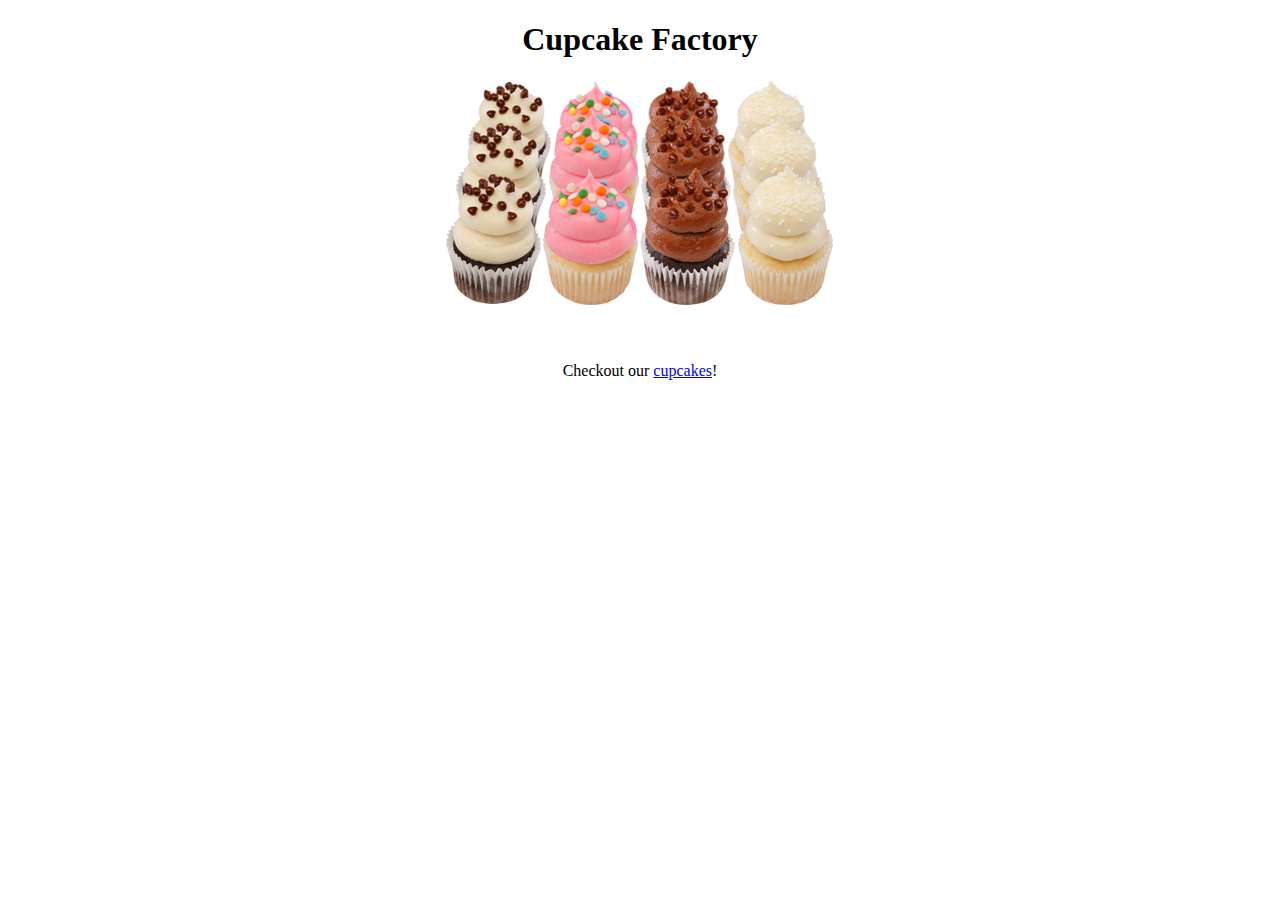
<file: index.html>
<!DOCTYPE html>

<html>
  <head>
    <title>Cupcake Factory</title>
    <link href="css/styles.css" rel="stylesheet" type="text/css">
  </head>
  <body>
    <h1>Cupcake Factory</h1>
    <img src="img/cupcake.jpg" alt="picture of some cupcakes">
    <p>Checkout our <a href="cupcakes.html">cupcakes</a>!</p>
  </body>
</html>
</file>
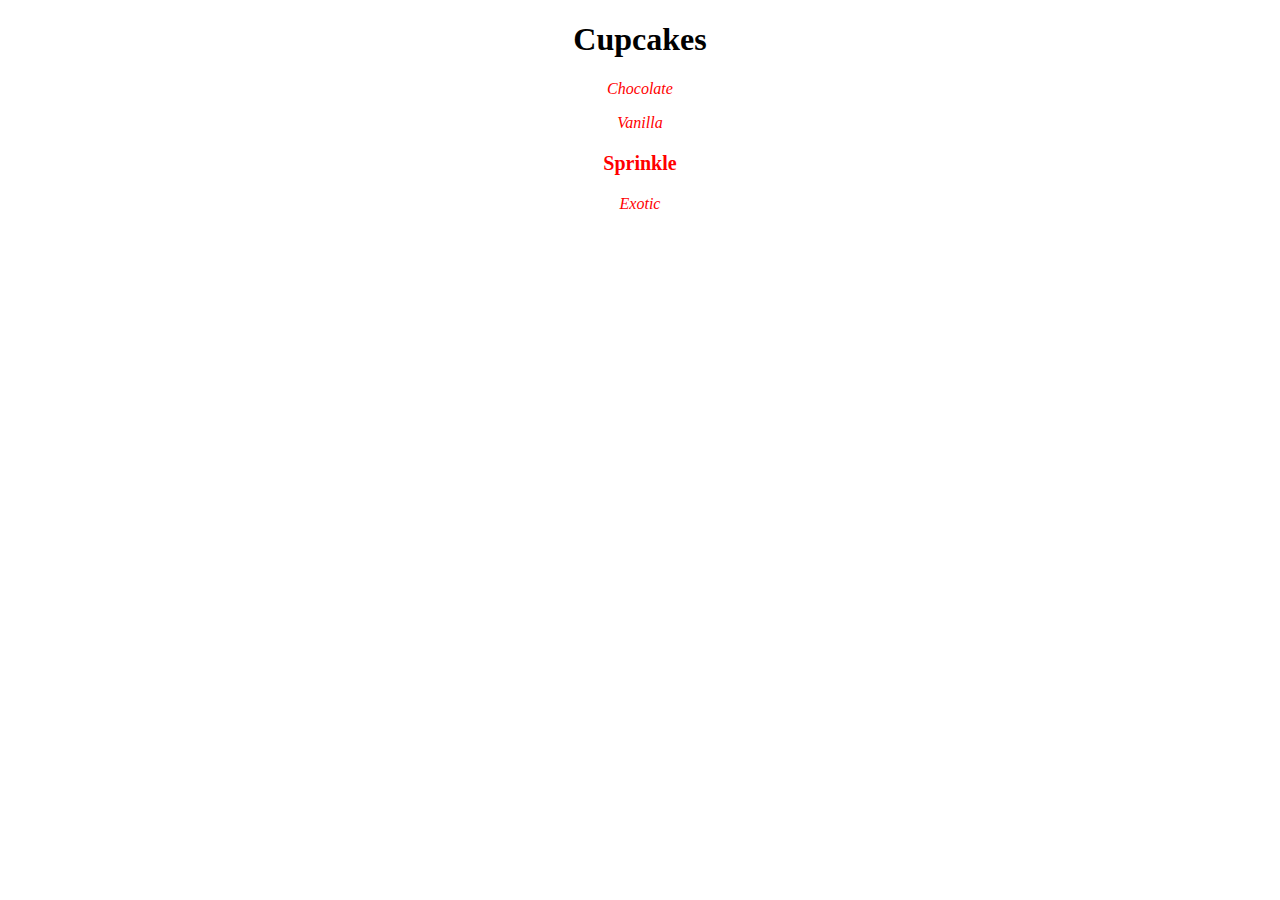
<file: cupcakes.html>
<!DOCTYPE html>

<html>
  <head>
    <title>Cupcakes</title>
    <link href="css/styles.css" rel="stylesheet" type="text/css">
  </head>
  <body>
    <h1>Cupcakes</h1>
    <p class="flashy">Chocolate</p>
    <p class="flashy">Vanilla</p>
    <p class="best">Sprinkle</p>
    <p class="flashy">Exotic</p>
  </body>
</html>
</file>
<file: css/styles.css>
.flashy {
  color: red;
  font-style: italic;
}

.best {
  color: red;
  font-weight: bold;
  font-size: 20px;
}

body {
  text-align: center;
}
</file>
